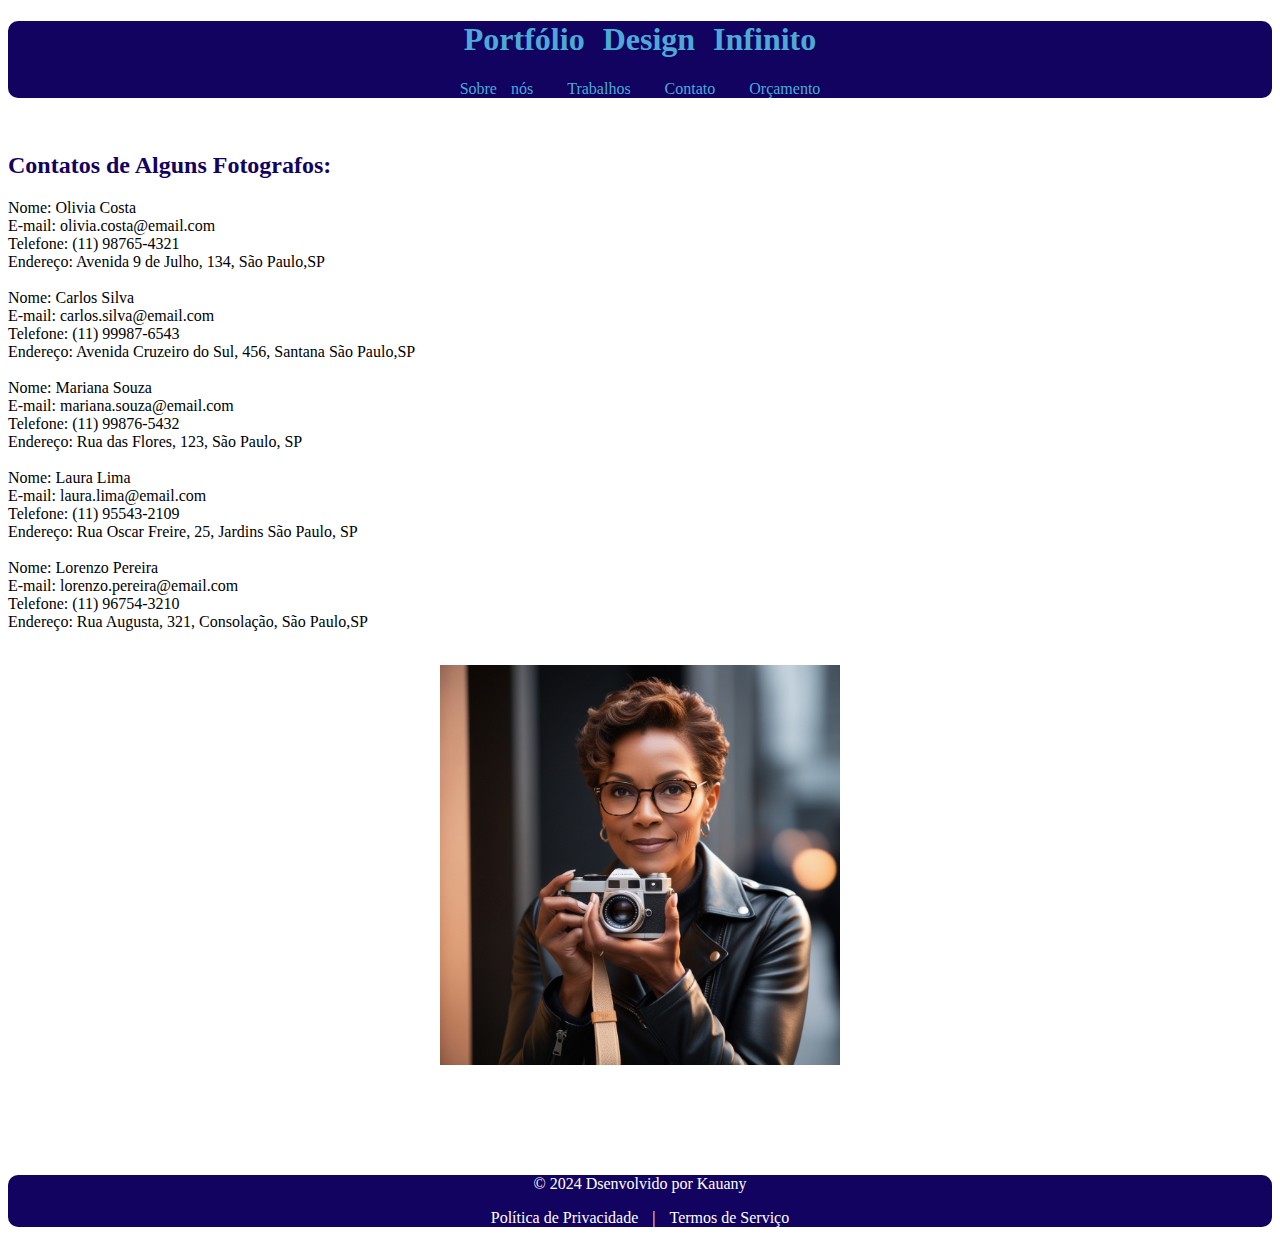
<file: contato.html>
<!DOCTYPE html>
<html lang="en">

<head>
    <meta charset="UTF-8">
    <meta name="viewport" content="width=device-width, initial-scale=1.0">
    <title>Portfolio</title>
    <link rel="stylesheet" href="portfolio.css">
</head>

<body>
    <div class="minha-div">
        <h1>Portfólio Design Infinito</h1>
        <nav>
            <ul>
                <a href="portfolio.html">Sobre nós</a>
                <a href="trabalhos.html">Trabalhos</a>
                <a href="contato.html">Contato</a>
                <a href="orçamento.html">Orçamento</a>

            </ul>
        </nav>
    </div>
    <br>
    <div class="ka">

        <h2>Contatos de Alguns Fotografos:</h2>
    </div>

    <p> Nome: Olivia Costa
        <br>
        E-mail: olivia.costa@email.com
        <br>
        Telefone: (11) 98765-4321
        <br>
        Endereço: Avenida 9 de Julho, 134, São Paulo,SP
        <br>
        <br>
        Nome: Carlos Silva
        <br>
        E-mail: carlos.silva@email.com
        <br>
        Telefone: (11) 99987-6543
        <br>
        Endereço: Avenida Cruzeiro do Sul, 456, Santana São Paulo,SP
        <br>
        <br>
        Nome: Mariana Souza
        <br>
        E-mail: mariana.souza@email.com
        <br>
        Telefone: (11) 99876-5432
        <br>
        Endereço: Rua das Flores, 123, São Paulo, SP
        <br>
        <br>
        Nome: Laura Lima
        <br>
        E-mail: laura.lima@email.com
        <br>
        Telefone: (11) 95543-2109
        <br>
        Endereço: Rua Oscar Freire, 25, Jardins São Paulo, SP
        <br>
        <br>
        Nome: Lorenzo Pereira
        <br>
        E-mail: lorenzo.pereira@email.com
        <br>
        Telefone: (11) 96754-3210
        <br>
        Endereço: Rua Augusta, 321, Consolação, São Paulo,SP

    </p>
  <br>
  <center>
<img src="Clara 2.jpg" width="400">
</center>
    <br>
    <br>
    <br>
    <br>
    <br>

    <div class="eu-div">
        <footer>
            <p>© 2024 Dsenvolvido por Kauany</p>
            <p><a href="privacidade.html" style="color: rgb(255, 255, 255);">Política de Privacidade</a> | <a
                    href="termos.html" style="color: rgb(255, 255, 255);">Termos de Serviço</a></p>

        </footer>

    </div>
</body>

</html>
</file>
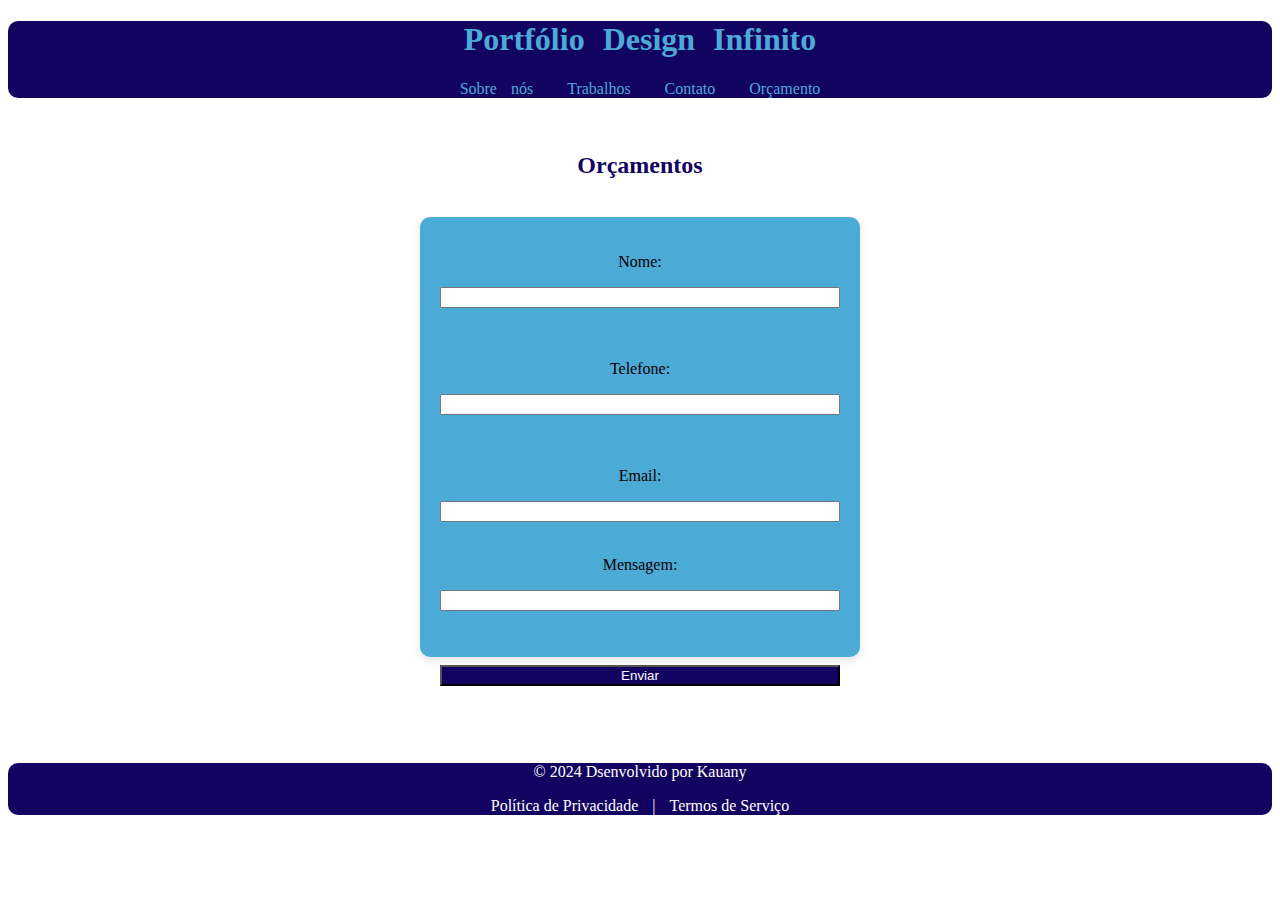
<file: orçamento.html>
<!DOCTYPE html>
<html lang="en">

<head>
    <meta charset="UTF-8">
    <meta name="viewport" content="width=device-width, initial-scale=1.0">
    <title>Portfolio</title>
    <link rel="stylesheet" href="portfolio.css">
</head>

<body>
    <div class="minha-div">
        <h1>Portfólio Design Infinito</h1>
        <nav>
            <ul>
                <a href="index.html">Sobre nós</a>
                <a href="trabalhos.html">Trabalhos</a>
                <a href="contato.html">Contato</a>
                <a href="orçamento.html">Orçamento</a>

            </ul>
        </nav>
    </div>
    <br>
    <div class="ka">
        <center>

            <h2>Orçamentos</h2>
    </div>
    </center>
    <br>
    <center>

        <form method="post">

            <p>Nome:</p>
            <input type="text" name="nome" required>
            <br>
            <br>
            <p>Telefone:</p>
            <input type="number" name="telefone" required>
            <br>
            <br>
            <p>Email:</p>
            <input type="email" name="email" required>
            <br>

            <p>Mensagem:</p>
            <input type="text" name="mensagem" required>


            <br>
            <br>
            <br>
            <button type="submit">Enviar</button>

        </form>


    </center>
    <br>
    <br>
    <br>
    <br>
    <br>

    <div class="eu-div">
        <footer>
            <p>© 2024 Dsenvolvido por Kauany</p>
            <p><a href="privacidade.html" style="color: rgb(255, 255, 255);">Política de Privacidade</a> | <a
                    href="termos.html" style="color: rgb(255, 255, 255);">Termos de Serviço</a></p>

        </footer>

    </div>
</body>

</html>
</file>
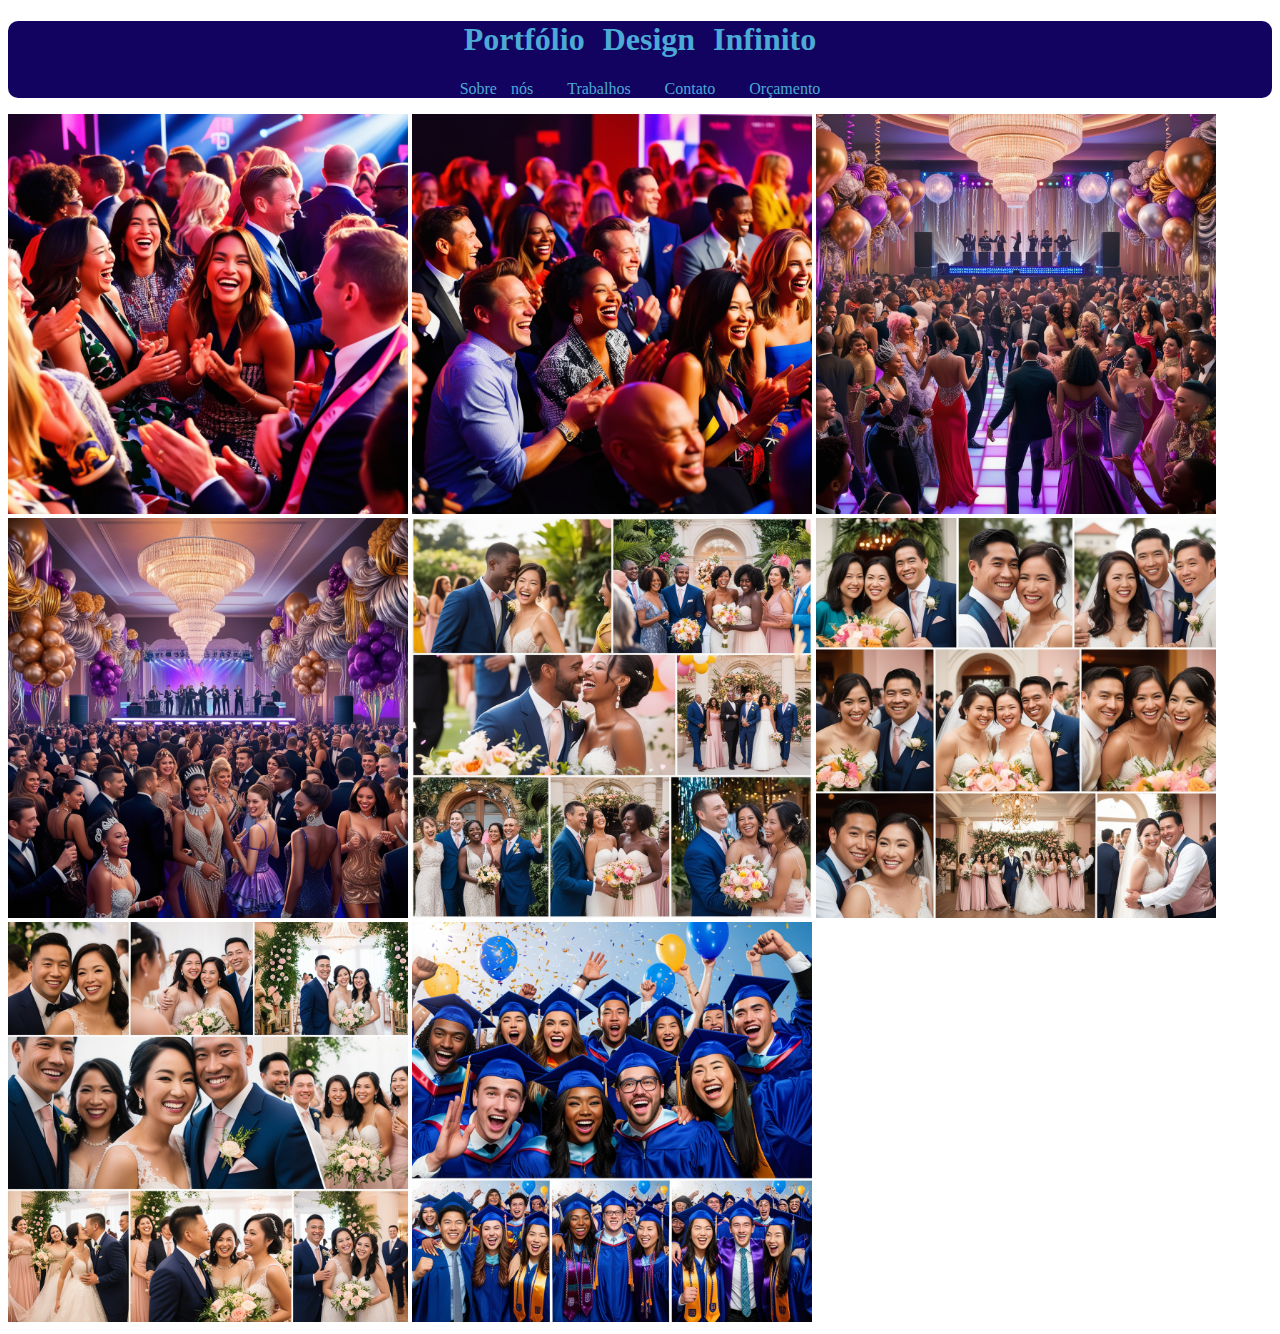
<file: trabalhos.html>
<!DOCTYPE html>
<html lang="en">

<head>
    <meta charset="UTF-8">
    <meta name="viewport" content="width=device-width, initial-scale=1.0">
    <title>Portfólio</title>
    <link rel="stylesheet" href="portfolio.css">
</head>

<body>
    <div class="minha-div">
        <h1>Portfólio Design Infinito</h1>
        <nav>
            <ul>
                <a href="index.html">Sobre nós</a>
                <a href="trabalhos.html">Trabalhos</a>
                <a href="contato.html">Contato</a>
                <a href="orçamento.html">Orçamento</a>


            </ul>
        </nav>
    </div>


    <img src="eventos1 (1).jpg" width="400">
    <img src="eventos1 (2).jpg" width="400">
    <img src="eventos1 (3).jpg" width="400">
    <img src="eventos1 (4).jpg" width="400">
    <img src="eventos1 (5).jpg" width="400">
    <img src="eventos1 (6).jpg" width="400">
    <img src="eventos1 (7).jpg" width="400">
    <img src="eventos1 (9).jpg" width="400">
  







</body>

</html>
</file>
<file: portfolio.css>
.minha-div {
    text-align: center;
    background-color: rgb(19, 3, 97);
    padding: 0px;
    margin-top: 0%;
    word-spacing: 10px;
    color: rgb(76, 170, 214);
    border-radius: 10px;

}

.eu-div {
    text-align: center;
    border-radius: 10px;
    padding: 0px;
    background-color: rgb(19, 3, 97);
    color: rgb(255, 255, 255);
    border-radius: 10px;

}

nav ul {
    list-style: none;
    padding: 0;
}

nav ul li {
    display: inline;
    margin: 0 15px;
}

a{
    padding: 10px;
    text-decoration: none;
    color:rgb(76, 170, 214);

}

.ka{
    color:rgb(19, 3, 97);
}
 
form {
    width: 400px;           
    height: 400px;          
    background-color:rgb(76, 170, 214);
    padding: 20px;           
    display: flex;
    flex-direction: column;  
    justify-content: space-between; 
    border-radius: 10px;    
    box-shadow: 0 4px 8px rgba(0, 0, 0, 0.1); 
}

button{
    background-color:rgb(19, 3, 97);
    color: rgb(255, 255, 255);
}
</file>
